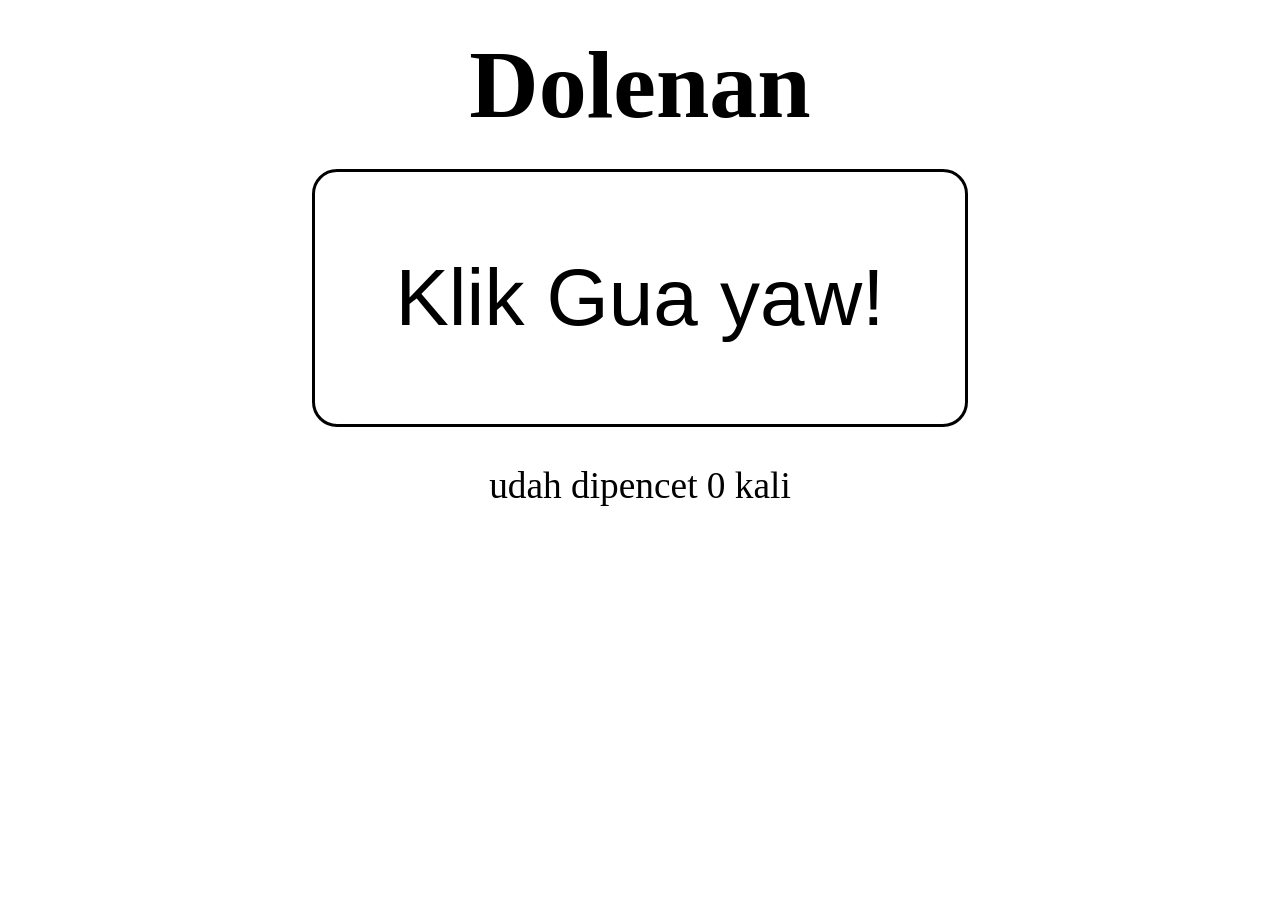
<file: dolan.html>
<!DOCTYPE html>
<html>
<head>
	<meta charset="utf-8">
	<title>Dolenan</title>
	<style type="text/css">
		body {
			text-align: center;
		}

		h1 {
			font-size: 72pt;
			margin: 0.3em;
		}

		p {
			font-size: 28pt;
		}

		button {
			padding: 1em;
			font-size: 5em;
			background: transparent;
			border-radius: 25px;
			border: 3px #000 solid;
		}
	</style>
</head>
<body>
	<h1 id="tulisan">Dolenan</h1>
	<button id="mainan">Klik Gua yaw!</button>
	<p id="motivasi">udah dipencet <span id="jumlah">0</span> kali</p>
	<script type="text/javascript">
		var tulisan, pencetan, pesan, jumlah, nilai, kuantitas, warna, fonts;

		warna = [
			'blue', 'red', 'green'
		];

		fonts = [
			'monospace', 'serif', 'sans-serif'
		];

		nilai = 0;
		
		pencetan = document.getElementById('mainan');
		pesan = document.getElementById('motivasi');
		jumlah = document.getElementById('jumlah');

		pencetan.onclick = function() {
			pencetan.style = "background: " + warna[Math.floor(Math.random() * Math.floor(3))] + ";font-family: " + fonts[Math.floor(Math.random() * Math.floor(3))] + ';';
			nilai++;

			kuantitas = Math.round(Math.pow(nilai, 0.5));

			jumlah.innerHTML = kuantitas;
		}
	</script>
</body>
</html>
</file>
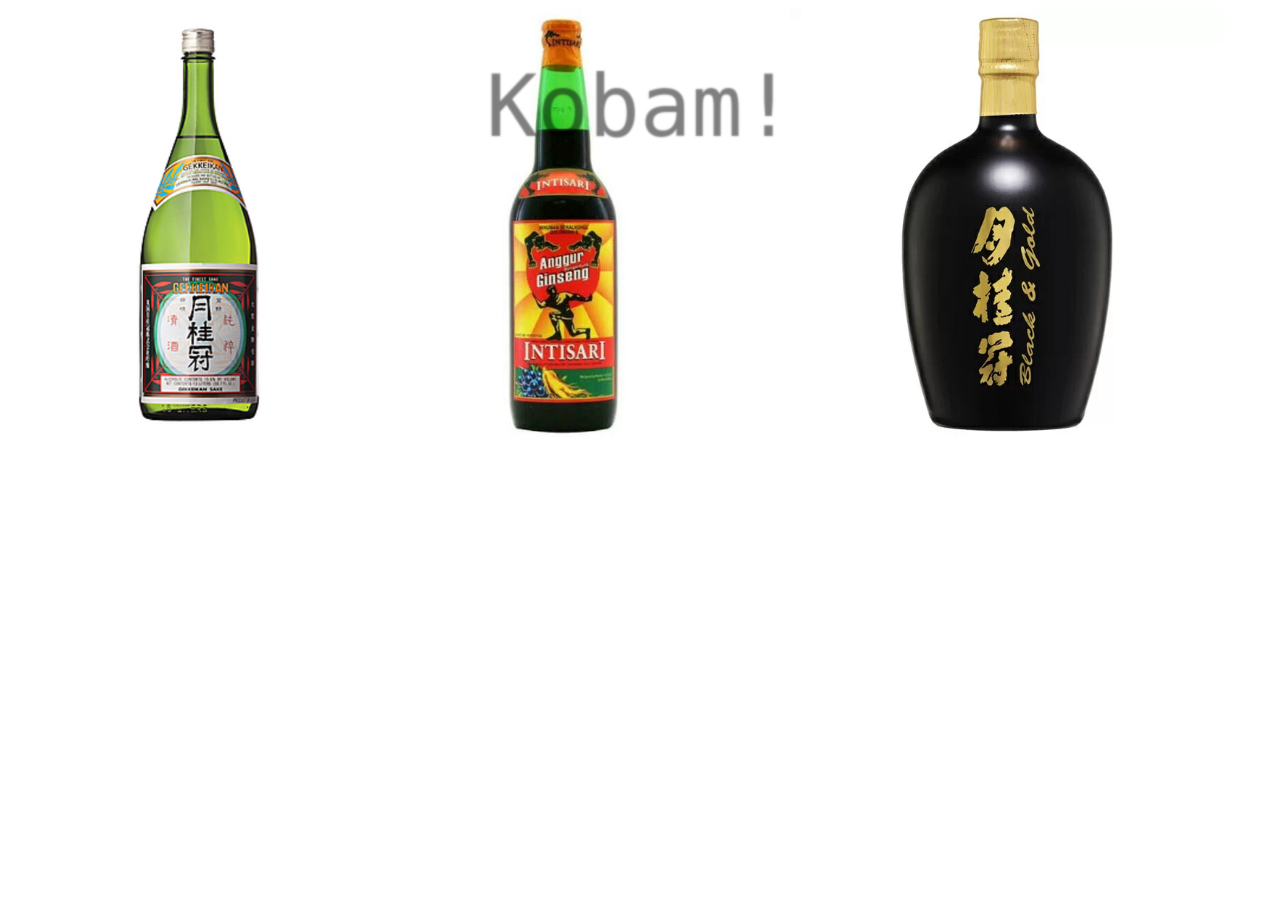
<file: mabok.html>
<!DOCTYPE html>
<html>
<head>
	<title>Kobam!</title>
	<style type="text/css">
		body {
			text-align: center;
		}

		audio {
			display: none;
		}

		h1 {
			font-weight: 100;
			font-size: 64pt;
			animation: shake 0.3s;
			font-family: monospace;
			animation-iteration-count: infinite;
			color: transparent;
			text-shadow: 0 0 2px rgba(0,0,0,0.5);
		}

		#overlay {
			position: fixed;
			width: 100%;
			height: 100%;
			top: 0;
			left: 0;
			right: 0;
			bottom: 0;
			animation: flashing 0.5s;
			z-index: 2;
			animation-iteration-count: infinite;
		}

		img {
			animation: shake 0.2s;
			height: 34vw;
			width: auto;
			background: transparent;
			animation-iteration-count: infinite;
		}

		@keyframes flashing {
			0% {
				background-color: rgba(0,255,0,0.5);
				background-image: url('assets/Scratches-PNG-File.png');
			}
			50% {
				background-color: rgba(250,0,0,0.6);
				background-image: url('assets/Scratches-PNG-Image.png');
			}
			100% {
				background-color: rgba(0,0,100,0.7);
				background-image: url('assets/Scratches-PNG-Photo.png');
			}

		}
		
		@keyframes shake {
			0% {
				transform: translate(1px, 1px) rotate(0deg);
				font-family: fantasy;
			}
			10% {
				transform: translate(-1px, -2px) rotate(-1deg);
				text-shadow: 0 0 5px rgba(0,255,0,0.5);
			}
			20% {
				transform: translate(-3px, 0px) rotate(1deg);
				font-family: serif;
			}
			30% {
				transform: translate(3px, 2px) rotate(0deg); 
			}
			40% {
				transform: translate(1px, -1px) rotate(1deg); 
			}
			50% {
				transform: translate(-1px, 2px) rotate(-1deg);
				font-family: cursive; 
			}
			60% {
				transform: translate(-3px, 1px) rotate(0deg);
				text-shadow: 0 0 3px rgba(255,0,0,0.5);
			}
			70% {
				transform: translate(3px, 1px) rotate(-1deg); }
			80% {
				transform: translate(-1px, -1px) rotate(1deg);
				font-family: sans-serif; 
			}
			90% {
				transform: translate(1px, 2px) rotate(0deg);
				text-shadow: 0 0 1px rgba(0,0,250,0.5);
			}
			100% {
				transform: translate(1px, -2px) rotate(-1deg);
			}
		}
	</style>
</head>
<body>
	<audio autoplay="true" src="assets/kobam.mp3"></audio>
	<div id="overlay"><h1>Kobam!</h1></div>
	<img src="assets/sake.jpeg"> <img src="assets/intisari.jpg"> <img src="assets/sake.webp">
</body>
</html>
</file>
